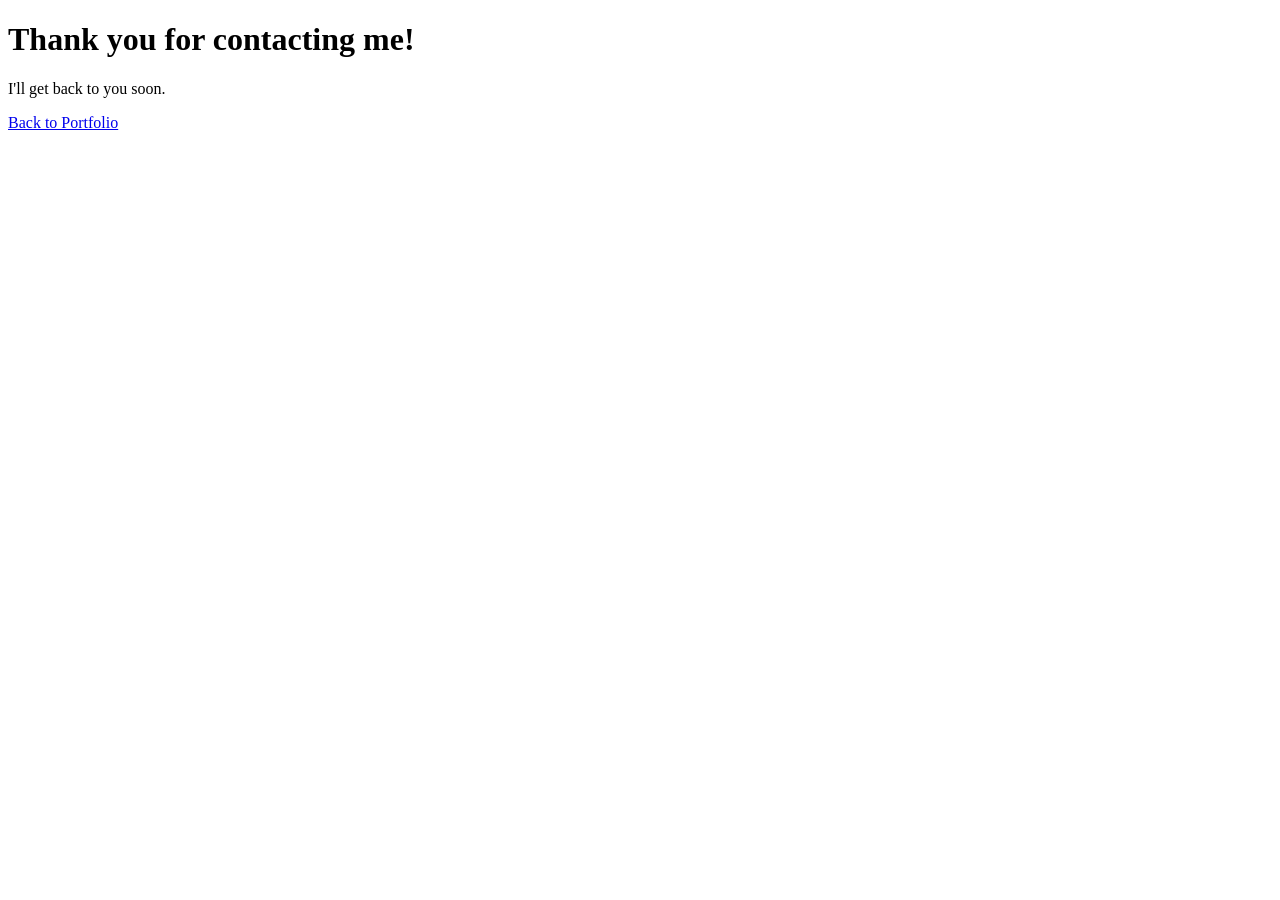
<file: success.html>
<!DOCTYPE html>
<html lang="en">
<head>
    <meta charset="UTF-8">
    <meta name="viewport" content="width=device-width, initial-scale=1.0">
    <title>Thank you!</title>
</head>
<body>
    <h1>Thank you for contacting me!</h1>
    <p>I'll get back to you soon.</p>
    <a href="/index.html">Back to Portfolio</a>
</body>
</html>
</file>
